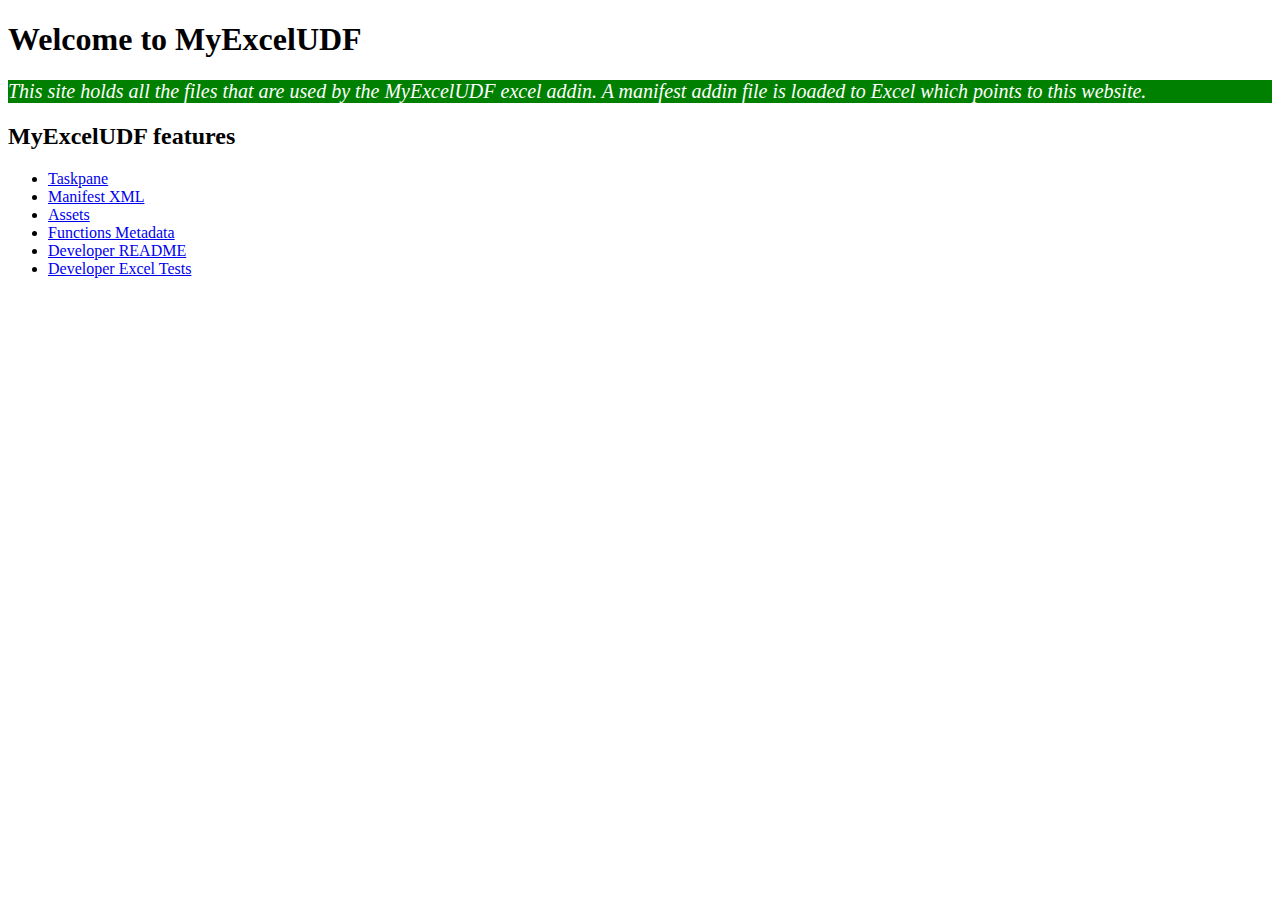
<file: index.html>
<!DOCTYPE html>
<html>
  <head>
    <meta charset="UTF-8" />
    <meta name="viewport" content="width=device-width, initial-scale=1.0" />
    <title>MyExcelUDF Online Service</title>
    <link rel="stylesheet" href="website/style.css" />
  </head>
  <body>
    <h1>Welcome to MyExcelUDF</h1>
    <div class="intro">
      This site holds all the files that are used by the MyExcelUDF excel addin.
      A manifest addin file is loaded to Excel which points to this website.
    </div>
    <h2>MyExcelUDF features</h2>
    <ul>
      <li><a href="taskpane/taskpane.html">Taskpane</a></li>
      <li><a href="ExcelAddinHost/manifest.xml">Manifest XML</a></li>
      <li><a href="assets/">Assets</a></li>
      <li><a href="functions/functions.json">Functions Metadata</a></li>
      <li><a href="README.md">Developer README</a></li>
      <li><a href="ExcelTests.xlsx">Developer Excel Tests</a></li>
    </ul>
  </body>
</html>
</file>
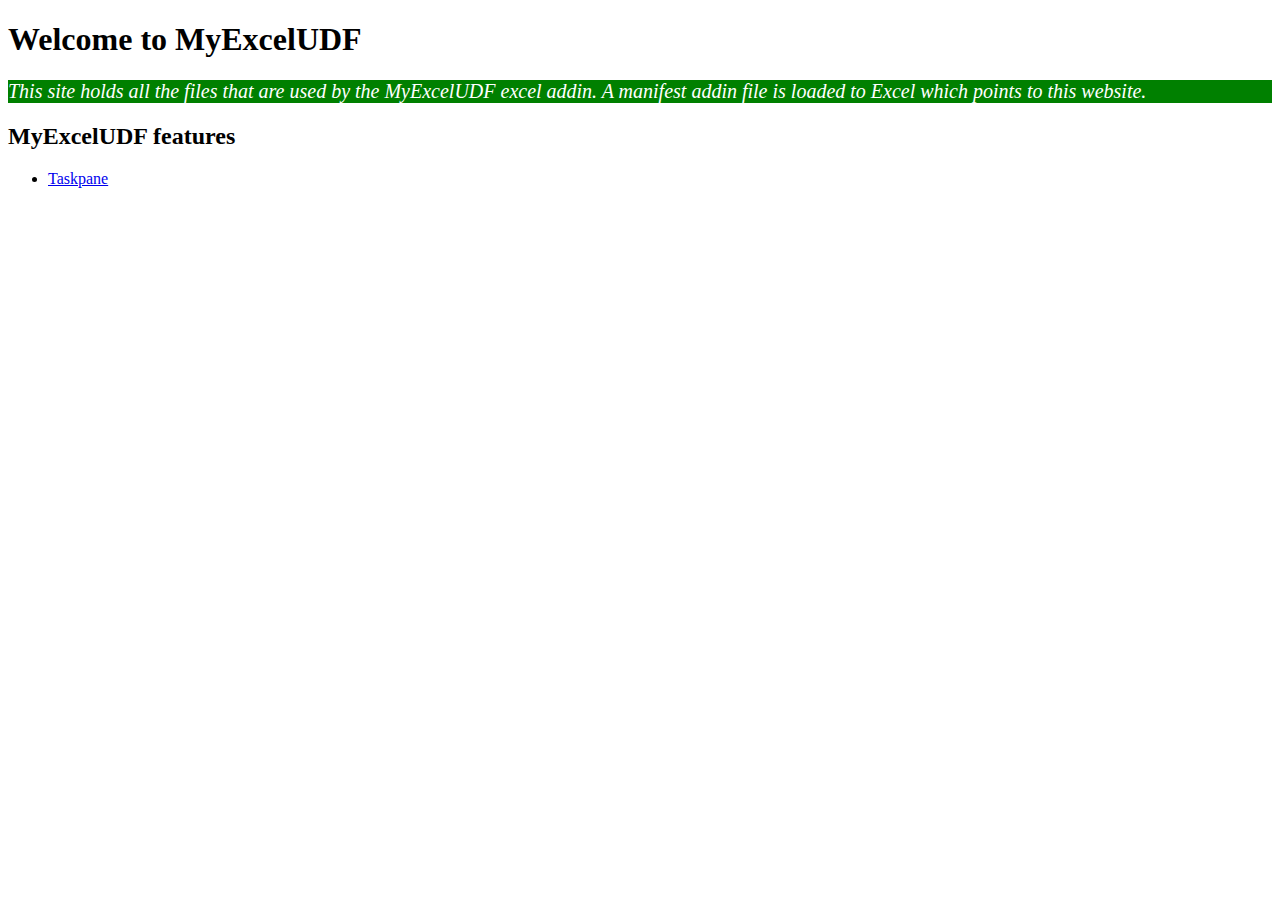
<file: docs/index.html>
<!DOCTYPE html>
<html>
  <head>
    <meta charset="UTF-8" />
    <meta name="viewport" content="width=device-width, initial-scale=1.0" />
    <title>MyExcelUDF Online Service</title>
    <link rel="stylesheet" href="./style.css" />
  </head>
  <body>
    <h1>Welcome to MyExcelUDF</h1>
    <div class="intro">
      This site holds all the files that are used by the MyExcelUDF excel addin.
      A manifest addin file is loaded to Excel which points to this website.
    </div>
    <h2>MyExcelUDF features</h2>
    <ul>
      <li><a href="../taskpane/taskpane.html">Taskpane</a></li>
    </ul>
  </body>
</html>
</file>
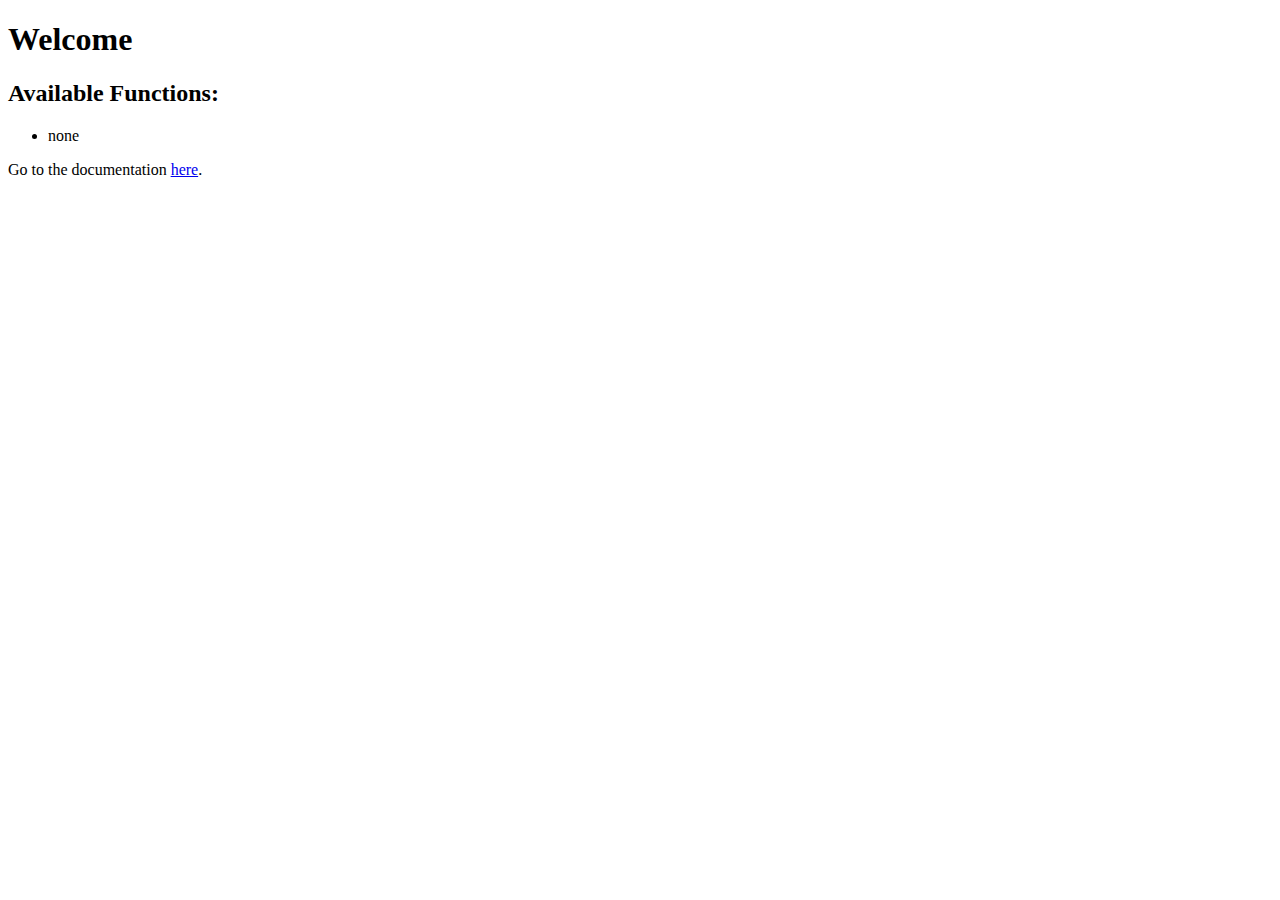
<file: taskpane/taskpane.html>
<!DOCTYPE html>
<html>
  <head>
    <meta charset="UTF-8" />
    <meta http-equiv="X-UA-Compatible" content="IE=Edge" />
    <meta name="viewport" content="width=device-width, initial-scale=1" />
    <title>Taskpane MyExcelUDF</title>

    <!-- Office JavaScript API -->
    <script
      type="text/javascript"
      src="https://appsforoffice.microsoft.com/lib/1.1/hosted/office.js"
    ></script>
    <script defer src="../functions/functions.js"></script>
  </head>

  <body>
    <h1>Welcome</h1>
    <h2>Available Functions:</h2>
    <ul>
      <li>none</li>
    </ul>
    <p>Go to the documentation <a href="../index.html">here</a>.</p>
  </body>
</html>
</file>
<file: website/style.css>
.intro{
    color: white;
    background: green;
    font-size: 20px;
    font-style: italic;
}
</file>
<file: docs/style.css>
.intro{
    color: white;
    background: green;
    font-size: 20px;
    font-style: italic;
}
</file>
